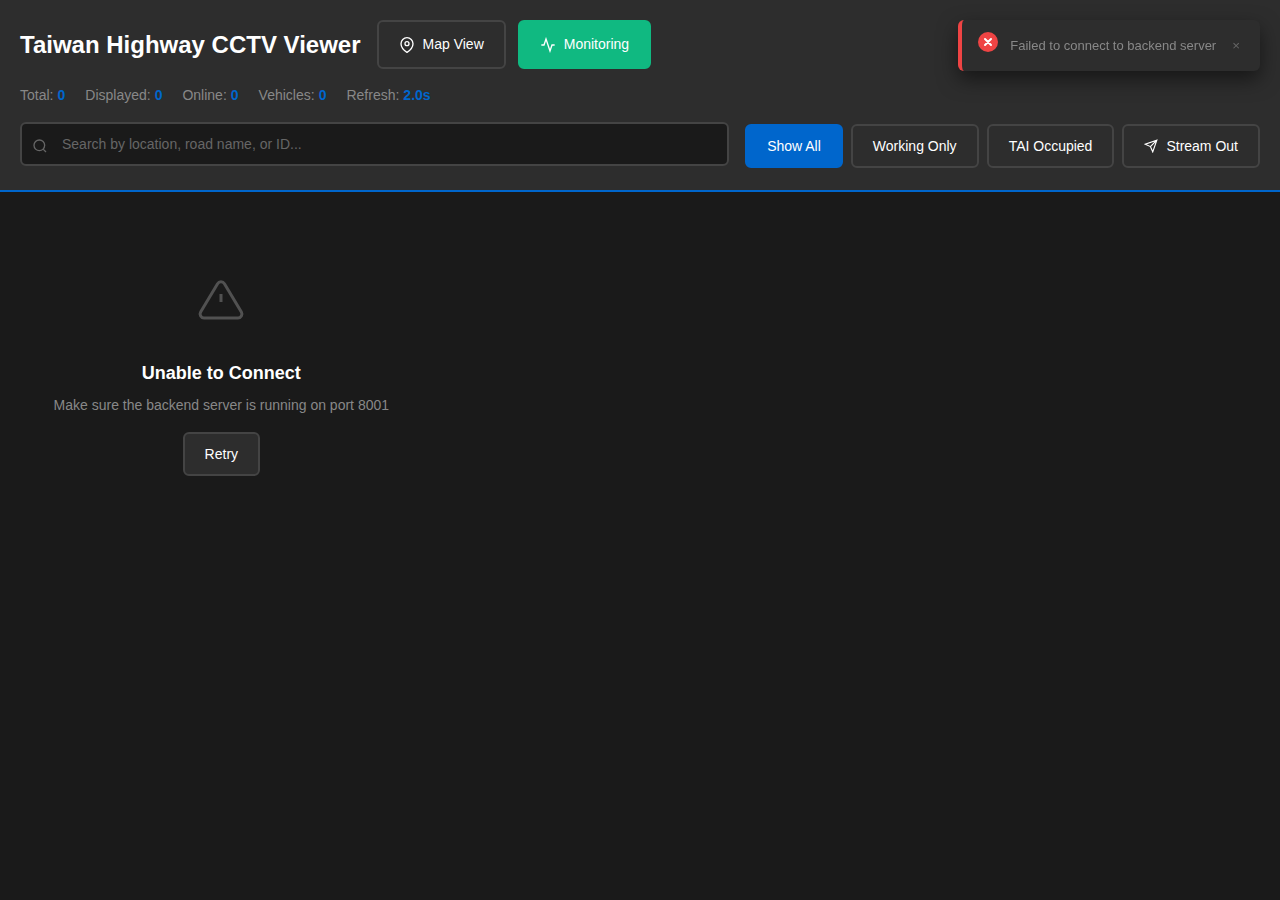
<file: client/index.html>
<!DOCTYPE html>
<html lang="en">
<head>
    <meta charset="UTF-8">
    <meta name="viewport" content="width=device-width, initial-scale=1.0">
    <title>Taiwan Highway CCTV Viewer - Real-time</title>
    <link rel="stylesheet" href="styles/common.css">
    <style>
        /* Page-specific styles */
        .stream-modal {
            max-width: 500px;
            width: 90%;
        }

        .stream-config {
            padding: var(--spacing-xl);
        }

        .config-row {
            margin-bottom: var(--spacing-xl);
        }

        .config-row label {
            display: block;
            color: var(--color-text-secondary);
            margin-bottom: var(--spacing-sm);
            font-size: 14px;
        }

        .toggle-label {
            display: flex;
            align-items: center;
            cursor: pointer;
        }

        .toggle-label input[type="checkbox"] {
            width: 20px;
            height: 20px;
            margin-right: var(--spacing-md);
            cursor: pointer;
            accent-color: var(--color-accent);
        }

        .toggle-label span {
            font-size: 16px;
            font-weight: 600;
        }

        .stream-info {
            margin-top: var(--spacing-xl);
            padding: var(--spacing-lg);
            background: var(--color-bg-primary);
            border-radius: var(--radius-md);
            font-size: 13px;
        }

        .stream-info p {
            margin-bottom: var(--spacing-md);
            color: var(--color-accent);
        }

        .stream-info ul {
            margin-left: var(--spacing-xl);
            color: var(--color-text-secondary);
        }

        .stream-info li {
            margin-bottom: var(--spacing-xs);
        }

        /* Search results count */
        .search-results {
            font-size: 12px;
            color: var(--color-text-tertiary);
            margin-top: var(--spacing-xs);
        }

        /* Connection time */
        .connection-time {
            font-size: 10px;
            opacity: 0.8;
            margin-left: var(--spacing-xs);
        }
    </style>
</head>
<body>
    <div class="header">
        <div class="header-top">
            <div class="header-title">
                <h1>Taiwan Highway CCTV Viewer</h1>
                <div class="header-actions">
                    <a href="map.html" class="btn" target="_blank">
                        <svg width="16" height="16" viewBox="0 0 24 24" fill="none" stroke="currentColor" stroke-width="2">
                            <path d="M21 10c0 7-9 13-9 13s-9-6-9-13a9 9 0 0 1 18 0z"/>
                            <circle cx="12" cy="10" r="3"/>
                        </svg>
                        Map View
                    </a>
                    <a href="monitoring.html" class="btn btn-success" target="_blank">
                        <svg width="16" height="16" viewBox="0 0 24 24" fill="none" stroke="currentColor" stroke-width="2">
                            <path d="M22 12h-4l-3 9L9 3l-3 9H2"/>
                        </svg>
                        Monitoring
                    </a>
                </div>
            </div>
            <div id="connectionStatus" class="connection-status disconnected" role="status" aria-live="polite">
                <span class="connection-dot"></span>
                <span class="connection-text">Connecting...</span>
            </div>
        </div>

        <div class="stats" role="region" aria-label="Feed statistics">
            <div class="stat">Total: <span class="stat-value" id="totalCount">0</span></div>
            <div class="stat">Displayed: <span class="stat-value" id="displayedCount">0</span></div>
            <div class="stat">Online: <span class="stat-value" id="workingCount">0</span></div>
            <div class="stat">Vehicles: <span class="stat-value" id="vehicleCount">0</span></div>
            <div class="stat">Refresh: <span class="stat-value" id="refreshRate">2.0s</span></div>
        </div>

        <div class="controls">
            <div class="search-box" id="searchContainer">
                <svg class="search-icon" width="16" height="16" viewBox="0 0 24 24" fill="none" stroke="currentColor" stroke-width="2">
                    <circle cx="11" cy="11" r="8"/>
                    <path d="m21 21-4.35-4.35"/>
                </svg>
                <input type="text"
                       id="searchInput"
                       placeholder="Search by location, road name, or ID..."
                       aria-label="Search feeds"
                       autocomplete="off">
                <button class="search-clear" id="searchClear" aria-label="Clear search">&times;</button>
                <div class="search-results" id="searchResults"></div>
            </div>
            <div class="filter-buttons" role="group" aria-label="Filter feeds">
                <button class="btn active" id="showAllBtn" data-filter="all" aria-pressed="true">Show All</button>
                <button class="btn" id="showWorkingBtn" data-filter="working" aria-pressed="false">Working Only</button>
                <button class="btn" id="showOccupiedBtn" data-filter="occupied" aria-pressed="false">TAI Occupied</button>
                <button class="btn" id="streamOutBtn" aria-haspopup="dialog">
                    <svg width="14" height="14" viewBox="0 0 24 24" fill="none" stroke="currentColor" stroke-width="2">
                        <path d="M22 2L11 13M22 2l-7 20-4-9-9-4 20-7z"/>
                    </svg>
                    Stream Out
                </button>
            </div>
        </div>
    </div>

    <div class="refresh-indicator" id="refreshIndicator" aria-hidden="true">
        <div class="loading-spinner"></div>
        <span>Updating feeds...</span>
    </div>

    <main class="grid-container" id="feedGrid" role="grid" aria-label="CCTV feed grid">
        <!-- Loading skeleton -->
        <div class="feed-card" aria-hidden="true">
            <div class="feed-thumbnail"><div class="skeleton skeleton-image"></div></div>
            <div class="feed-info">
                <div class="skeleton skeleton-text"></div>
                <div class="skeleton skeleton-text short"></div>
            </div>
        </div>
        <div class="feed-card" aria-hidden="true">
            <div class="feed-thumbnail"><div class="skeleton skeleton-image"></div></div>
            <div class="feed-info">
                <div class="skeleton skeleton-text"></div>
                <div class="skeleton skeleton-text short"></div>
            </div>
        </div>
        <div class="feed-card" aria-hidden="true">
            <div class="feed-thumbnail"><div class="skeleton skeleton-image"></div></div>
            <div class="feed-info">
                <div class="skeleton skeleton-text"></div>
                <div class="skeleton skeleton-text short"></div>
            </div>
        </div>
    </main>

    <!-- Feed Detail Modal -->
    <div class="modal" id="feedModal" role="dialog" aria-modal="true" aria-labelledby="modalTitle">
        <div class="modal-content">
            <div class="modal-header">
                <h2 id="modalTitle"></h2>
                <button class="modal-close" id="modalClose" aria-label="Close modal">&times;</button>
            </div>
            <div class="modal-video" id="modalVideo"></div>
            <div class="modal-details" id="modalDetails"></div>
        </div>
    </div>

    <!-- Stream Out Configuration Modal -->
    <div class="modal" id="streamOutModal" role="dialog" aria-modal="true" aria-labelledby="streamModalTitle">
        <div class="modal-content stream-modal">
            <div class="modal-header">
                <h2 id="streamModalTitle">Stream Out Configuration</h2>
                <button class="modal-close" id="streamModalClose" aria-label="Close modal">&times;</button>
            </div>
            <div class="stream-config">
                <div class="config-row">
                    <label class="toggle-label">
                        <input type="checkbox" id="streamEnabled">
                        <span>Enable Streaming</span>
                    </label>
                </div>

                <div class="config-row">
                    <label for="streamFormat">Output Format:</label>
                    <select id="streamFormat" class="config-input">
                        <option value="cot">CoT (Cursor on Target)</option>
                        <option value="lattice">Lattice (Anduril)</option>
                        <option value="chatsurfer">ChatSurfer</option>
                        <option value="json" disabled>JSON (Coming Soon)</option>
                    </select>
                </div>

                <div class="config-row cot-fields">
                    <label for="streamIP">Destination IP:</label>
                    <input type="text" id="streamIP" class="config-input" placeholder="192.168.1.100" value="127.0.0.1">
                </div>

                <div class="config-row cot-fields">
                    <label for="streamPort">Port:</label>
                    <input type="number" id="streamPort" class="config-input" placeholder="8087" value="8087" min="1" max="65535">
                </div>

                <div class="config-row lattice-fields hidden">
                    <label for="latticeUrl">Lattice API URL:</label>
                    <input type="text" id="latticeUrl" class="config-input" placeholder="https://your-sandbox.lattice.anduril.com">
                </div>

                <div class="config-row lattice-fields hidden">
                    <label for="latticeToken">Environment Token:</label>
                    <input type="password" id="latticeToken" class="config-input" placeholder="Environment 'Lattice Auth Token'">
                    <small class="text-muted" style="font-size: 12px; display: block; margin-top: 4px;">Get from your environment details in Sandboxes</small>
                </div>

                <div class="config-row lattice-fields hidden">
                    <label for="latticeSandboxToken">Sandbox Token:</label>
                    <input type="password" id="latticeSandboxToken" class="config-input" placeholder="Account-level Sandboxes Bearer Token">
                    <small class="text-muted" style="font-size: 12px; display: block; margin-top: 4px;">Create in Account & Security - Bearer tokens (only for Sandboxes)</small>
                </div>

                <div class="config-row lattice-fields hidden">
                    <label for="latticeIntegration">Integration Name:</label>
                    <input type="text" id="latticeIntegration" class="config-input" placeholder="taiwan-cctv" value="taiwan-cctv">
                </div>

                <div class="config-row chatsurfer-fields hidden">
                    <label for="chatsurferSession">Session Cookie:</label>
                    <input type="password" id="chatsurferSession" class="config-input" placeholder="SESSION cookie value from browser">
                    <small class="text-muted" style="font-size: 12px; display: block; margin-top: 4px;">DevTools (F12) → Application → Cookies → SESSION</small>
                </div>

                <div class="config-row chatsurfer-fields hidden">
                    <label for="chatsurferRoom">Room Name:</label>
                    <input type="text" id="chatsurferRoom" class="config-input" placeholder="e.g., bf25_boat">
                </div>

                <div class="config-row chatsurfer-fields hidden">
                    <label for="chatsurferNickname">Bot Nickname:</label>
                    <input type="text" id="chatsurferNickname" class="config-input" placeholder="CCTV_Bot" value="CCTV_Bot">
                </div>

                <div class="config-row chatsurfer-fields hidden">
                    <label for="chatsurferDomain">Domain ID:</label>
                    <input type="text" id="chatsurferDomain" class="config-input" placeholder="chatsurferxmppunclass" value="chatsurferxmppunclass">
                </div>

                <div class="config-row">
                    <button class="btn btn-primary btn-block" id="saveStreamConfig">Apply Configuration</button>
                </div>

                <div class="stream-info cot-info">
                    <p><strong>CoT Settings:</strong></p>
                    <ul>
                        <li>Protocol: UDP (fire and forget)</li>
                        <li>Marker Type: a-u-G (Unknown Ground)</li>
                        <li>Updates: Sent when vehicles detected</li>
                        <li>Callsign: TrafficCam-{ID}</li>
                    </ul>
                </div>

                <div class="stream-info lattice-info hidden">
                    <p><strong>Lattice Settings:</strong></p>
                    <ul>
                        <li>Protocol: HTTPS REST API</li>
                        <li>Entity Type: Unknown Ground</li>
                        <li>Updates: Real-time on vehicle detection</li>
                        <li>Expiry: 1 hour (auto-refresh)</li>
                    </ul>
                    <p><strong>Sandboxes Authentication:</strong></p>
                    <ul>
                        <li><strong>Environment Token:</strong> Get from environment details ("Lattice Auth Token")</li>
                        <li><strong>Sandbox Token:</strong> Create in Account & Security - Bearer tokens</li>
                        <li>Both tokens required for Sandbox environments</li>
                        <li>Production only needs Environment Token</li>
                    </ul>
                </div>

                <div class="stream-info chatsurfer-info hidden">
                    <p><strong>ChatSurfer Settings:</strong></p>
                    <ul>
                        <li>Protocol: HTTPS REST API</li>
                        <li>Classification: UNCLASSIFIED//FOUO</li>
                        <li>Updates: Real-time on vehicle detection</li>
                        <li>Includes: Base64-encoded detection image</li>
                    </ul>
                    <p><strong>Authentication:</strong></p>
                    <ul>
                        <li>Log in to ChatSurfer in your browser</li>
                        <li>Open DevTools (F12) → Application → Cookies</li>
                        <li>Copy the SESSION cookie value</li>
                    </ul>
                </div>
            </div>
        </div>
    </div>

    <script src="scripts/utils.js"></script>
    <script>
        // ========================================
        // Configuration
        // ========================================
        const hostname = window.location.hostname;
        const API_URL = `http://${hostname}:8001`;
        const WS_URL = `ws://${hostname}:8001`;
        const REFRESH_INTERVAL = 2000;
        const MODAL_REFRESH_INTERVAL = 500;
        const SEARCH_DEBOUNCE_MS = 300;

        // ========================================
        // State
        // ========================================
        let allFeeds = [];
        let feedStatus = {};
        let feedVehicleDetected = {};
        let displayedFeeds = [];
        let filterMode = Storage.get('filterMode', 'all');
        let refreshIntervalId = null;
        let modalRefreshIntervalId = null;
        let currentModalFeedId = null;
        let ws = null;
        let wsReconnectTimeout = null;

        // ========================================
        // DOM Elements
        // ========================================
        const elements = {
            feedGrid: document.getElementById('feedGrid'),
            searchInput: document.getElementById('searchInput'),
            searchContainer: document.getElementById('searchContainer'),
            searchClear: document.getElementById('searchClear'),
            searchResults: document.getElementById('searchResults'),
            totalCount: document.getElementById('totalCount'),
            displayedCount: document.getElementById('displayedCount'),
            workingCount: document.getElementById('workingCount'),
            vehicleCount: document.getElementById('vehicleCount'),
            refreshRate: document.getElementById('refreshRate'),
            refreshIndicator: document.getElementById('refreshIndicator'),
            feedModal: document.getElementById('feedModal'),
            modalTitle: document.getElementById('modalTitle'),
            modalVideo: document.getElementById('modalVideo'),
            modalDetails: document.getElementById('modalDetails'),
            modalClose: document.getElementById('modalClose'),
            streamOutModal: document.getElementById('streamOutModal'),
            streamModalClose: document.getElementById('streamModalClose'),
            streamEnabled: document.getElementById('streamEnabled'),
            streamFormat: document.getElementById('streamFormat'),
            saveStreamConfig: document.getElementById('saveStreamConfig'),
            streamOutBtn: document.getElementById('streamOutBtn')
        };

        // ========================================
        // Utilities
        // ========================================
        function translateDirection(dir) {
            const directions = {
                'N': 'North', 'S': 'South', 'E': 'East', 'W': 'West',
                'NE': 'Northeast', 'NW': 'Northwest', 'SE': 'Southeast', 'SW': 'Southwest',
                'C': 'Center'
            };
            return directions[dir] || dir;
        }

        function createEnglishDescription(feed) {
            const direction = translateDirection(feed.direction);
            return `${feed.roadName} at ${feed.locationMile} (${direction}bound)`;
        }

        // ========================================
        // Feed Loading
        // ========================================
        async function loadFeeds() {
            try {
                const response = await fetch(`${API_URL}/api/feeds`);
                if (!response.ok) throw new Error('Failed to fetch feeds');

                const data = await response.json();
                allFeeds = data.feeds;
                feedStatus = data.status;
                feedVehicleDetected = data.vehicleDetected || {};

                elements.totalCount.textContent = allFeeds.length;
                updateWorkingCount();
                applyFilters();

                startAutoRefresh();

            } catch (error) {
                console.error('Error loading feeds:', error);
                elements.feedGrid.innerHTML = `
                    <div class="no-results">
                        <div class="no-results-icon">
                            <svg width="48" height="48" viewBox="0 0 24 24" fill="none" stroke="currentColor" stroke-width="1.5">
                                <path d="M10.29 3.86L1.82 18a2 2 0 0 0 1.71 3h16.94a2 2 0 0 0 1.71-3L13.71 3.86a2 2 0 0 0-3.42 0z"/>
                                <line x1="12" y1="9" x2="12" y2="13"/>
                                <line x1="12" y1="17" x2="12.01" y2="17"/>
                            </svg>
                        </div>
                        <div class="no-results-title">Unable to Connect</div>
                        <div class="no-results-text">Make sure the backend server is running on port 8001</div>
                        <button class="btn mt-lg" onclick="loadFeeds()">Retry</button>
                    </div>
                `;
                Toast.error('Failed to connect to backend server');
            }
        }

        // ========================================
        // Feed Display
        // ========================================
        function displayFeeds(feeds) {
            displayedFeeds = feeds;
            elements.displayedCount.textContent = feeds.length;

            if (feeds.length === 0) {
                const searchQuery = elements.searchInput.value;
                elements.feedGrid.innerHTML = `
                    <div class="no-results">
                        <div class="no-results-icon">
                            <svg width="48" height="48" viewBox="0 0 24 24" fill="none" stroke="currentColor" stroke-width="1.5">
                                <circle cx="11" cy="11" r="8"/>
                                <path d="m21 21-4.35-4.35"/>
                            </svg>
                        </div>
                        <div class="no-results-title">No feeds found</div>
                        <div class="no-results-text">
                            ${searchQuery ? `No results for "${searchQuery}". Try a different search term.` : 'No feeds match the current filter.'}
                        </div>
                    </div>
                `;
                return;
            }

            elements.feedGrid.innerHTML = feeds.map((feed, index) => {
                const englishDesc = createEnglishDescription(feed);
                const isWorking = feedStatus[feed.id] || false;
                const hasVehicles = feedVehicleDetected[feed.id] || false;

                return `
                    <div class="feed-card"
                         data-feed-id="${feed.id}"
                         tabindex="${index === 0 ? '0' : '-1'}"
                         role="gridcell"
                         aria-label="${englishDesc}, ${isWorking ? 'Online' : 'Offline'}${hasVehicles ? ', Vehicles detected' : ''}">
                        <div class="feed-thumbnail" id="thumb-${feed.id}">
                            ${isWorking ?
                                `<img src="${API_URL}/api/feeds/${feed.id}/snapshot?t=${Date.now()}"
                                      alt="${englishDesc}"
                                      class="feed-stream"
                                      crossorigin="anonymous"
                                      data-feed-id="${feed.id}"
                                      loading="lazy">
                                 ${hasVehicles ? '<div class="vehicle-badge">TAI OCCUPIED</div>' : ''}` :
                                ImageLoader.createOfflinePlaceholder()
                            }
                        </div>
                        <div class="feed-info">
                            <div class="feed-title">${feed.roadName || 'Unknown'} ${feed.locationMile || ''}</div>
                            <div class="feed-location">${englishDesc}</div>
                            <div class="feed-id">${feed.id}</div>
                        </div>
                    </div>
                `;
            }).join('');

            // Add click handlers
            document.querySelectorAll('.feed-card').forEach(card => {
                card.addEventListener('click', () => openFeed(card.dataset.feedId));
                card.addEventListener('keydown', (e) => {
                    if (e.key === 'Enter' || e.key === ' ') {
                        e.preventDefault();
                        openFeed(card.dataset.feedId);
                    }
                });
            });

            // Initialize keyboard navigation
            KeyboardNav.init('#feedGrid', '.feed-card');
        }

        // ========================================
        // Auto Refresh
        // ========================================
        function startAutoRefresh() {
            if (refreshIntervalId) clearInterval(refreshIntervalId);

            refreshIntervalId = setInterval(async () => {
                elements.refreshIndicator.classList.add('active');

                try {
                    const response = await fetch(`${API_URL}/api/feeds`);
                    const data = await response.json();
                    feedStatus = data.status;
                    feedVehicleDetected = data.vehicleDetected || {};
                    updateWorkingCount();
                } catch (error) {
                    console.error('Error refreshing feed status:', error);
                }

                const timestamp = Date.now();
                document.querySelectorAll('.feed-card').forEach(card => {
                    const rect = card.getBoundingClientRect();
                    const isVisible = rect.top < window.innerHeight && rect.bottom > 0;
                    if (!isVisible) return;

                    const feedId = card.dataset.feedId;
                    const thumbnail = card.querySelector('.feed-thumbnail');
                    const isWorking = feedStatus[feedId];
                    const hasVehicles = feedVehicleDetected[feedId] || false;

                    if (isWorking) {
                        let img = thumbnail.querySelector('.feed-stream');
                        if (img) {
                            const baseSrc = img.src.split('?')[0];
                            img.src = `${baseSrc}?t=${timestamp}`;
                        } else {
                            const feed = allFeeds.find(f => f.id === feedId);
                            if (feed) {
                                const englishDesc = createEnglishDescription(feed);
                                thumbnail.innerHTML = `<img src="${API_URL}/api/feeds/${feedId}/snapshot?t=${timestamp}" alt="${englishDesc}" class="feed-stream" crossorigin="anonymous" data-feed-id="${feedId}" loading="lazy">`;
                            }
                        }

                        let badge = thumbnail.querySelector('.vehicle-badge');
                        if (hasVehicles && !badge) {
                            thumbnail.insertAdjacentHTML('beforeend', '<div class="vehicle-badge">TAI OCCUPIED</div>');
                        } else if (!hasVehicles && badge) {
                            badge.remove();
                        }
                    } else {
                        if (!thumbnail.querySelector('.offline-placeholder')) {
                            thumbnail.innerHTML = ImageLoader.createOfflinePlaceholder();
                        }
                    }
                });

                elements.refreshRate.textContent = `${(REFRESH_INTERVAL / 1000).toFixed(1)}s`;

                setTimeout(() => {
                    elements.refreshIndicator.classList.remove('active');
                }, 500);

            }, REFRESH_INTERVAL);
        }

        // ========================================
        // Stats Update
        // ========================================
        function updateWorkingCount() {
            const working = Object.values(feedStatus).filter(s => s).length;
            const vehicles = Object.values(feedVehicleDetected).filter(v => v).length;
            elements.workingCount.textContent = working;
            elements.vehicleCount.textContent = vehicles;
        }

        // ========================================
        // Search & Filter
        // ========================================
        const debouncedSearch = debounce((query) => {
            applyFilters();

            // Update search results count
            if (query) {
                elements.searchResults.textContent = `${displayedFeeds.length} result${displayedFeeds.length !== 1 ? 's' : ''}`;
            } else {
                elements.searchResults.textContent = '';
            }
        }, SEARCH_DEBOUNCE_MS);

        elements.searchInput.addEventListener('input', (e) => {
            const query = e.target.value;
            elements.searchContainer.classList.toggle('has-value', query.length > 0);
            debouncedSearch(query);
        });

        elements.searchClear.addEventListener('click', () => {
            elements.searchInput.value = '';
            elements.searchContainer.classList.remove('has-value');
            elements.searchResults.textContent = '';
            applyFilters();
            elements.searchInput.focus();
        });

        function setFilter(mode) {
            filterMode = mode;
            Storage.set('filterMode', mode);

            document.querySelectorAll('.filter-buttons .btn[data-filter]').forEach(btn => {
                const isActive = btn.dataset.filter === mode;
                btn.classList.toggle('active', isActive);
                btn.setAttribute('aria-pressed', isActive);
            });

            applyFilters();
        }

        function applyFilters() {
            const searchQuery = elements.searchInput.value.toLowerCase();
            let filtered = allFeeds;

            if (searchQuery) {
                filtered = filtered.filter(feed => {
                    const searchStr = `${feed.roadName} ${feed.locationMile} ${feed.id} ${feed.description}`.toLowerCase();
                    return searchStr.includes(searchQuery);
                });
            }

            if (filterMode === 'working') {
                filtered = filtered.filter(f => feedStatus[f.id]);
            } else if (filterMode === 'occupied') {
                filtered = filtered.filter(f => feedVehicleDetected[f.id]);
            }

            displayFeeds(filtered);
        }

        // Set up filter button handlers
        document.querySelectorAll('.filter-buttons .btn[data-filter]').forEach(btn => {
            btn.addEventListener('click', () => setFilter(btn.dataset.filter));
        });

        // Restore saved filter
        setFilter(filterMode);

        // ========================================
        // Feed Modal
        // ========================================
        function openFeed(feedId) {
            const feed = allFeeds.find(f => f.id === feedId);
            if (!feed) return;

            currentModalFeedId = feedId;
            const englishDesc = createEnglishDescription(feed);
            const directionFull = translateDirection(feed.direction);

            elements.modalTitle.textContent = englishDesc;
            elements.feedModal.classList.add('active');
            document.body.style.overflow = 'hidden';

            // Trap focus in modal
            A11y.trapFocus(elements.feedModal);

            updateModalImage();
            if (modalRefreshIntervalId) clearInterval(modalRefreshIntervalId);
            modalRefreshIntervalId = setInterval(updateModalImage, MODAL_REFRESH_INTERVAL);

            elements.modalDetails.innerHTML = `
                <div class="detail-item">
                    <div class="detail-label">Location</div>
                    <div class="detail-value">${englishDesc}</div>
                </div>
                <div class="detail-item">
                    <div class="detail-label">Road</div>
                    <div class="detail-value">${feed.roadName}</div>
                </div>
                <div class="detail-item">
                    <div class="detail-label">Mile Marker</div>
                    <div class="detail-value">${feed.locationMile}</div>
                </div>
                <div class="detail-item">
                    <div class="detail-label">Direction</div>
                    <div class="detail-value">${directionFull || 'N/A'}</div>
                </div>
                <div class="detail-item">
                    <div class="detail-label">Coordinates</div>
                    <div class="detail-value">${feed.lat}, ${feed.lon}</div>
                </div>
                <div class="detail-item">
                    <div class="detail-label">Feed ID</div>
                    <div class="detail-value">${feed.id}</div>
                </div>
                <div class="detail-item" style="grid-column: 1 / -1; margin-top: var(--spacing-md);">
                    <a href="feed.html?id=${feed.id}" target="_blank" class="btn btn-primary btn-block">
                        <svg width="16" height="16" viewBox="0 0 24 24" fill="none" stroke="currentColor" stroke-width="2">
                            <polygon points="5 3 19 12 5 21 5 3"/>
                        </svg>
                        Watch Live (Faster Updates)
                    </a>
                </div>
            `;
        }

        function updateModalImage() {
            if (!currentModalFeedId) return;

            if (feedStatus[currentModalFeedId]) {
                const existingImg = elements.modalVideo.querySelector('img');
                if (existingImg) {
                    const baseSrc = existingImg.src.split('?')[0];
                    existingImg.src = `${baseSrc}?t=${Date.now()}`;
                } else {
                    elements.modalVideo.innerHTML = `<img src="${API_URL}/api/feeds/${currentModalFeedId}/snapshot?t=${Date.now()}" crossorigin="anonymous" alt="Feed preview">`;
                }
            } else {
                elements.modalVideo.innerHTML = ImageLoader.createOfflinePlaceholder();
            }
        }

        function closeModal() {
            elements.feedModal.classList.remove('active');
            document.body.style.overflow = '';
            currentModalFeedId = null;
            if (modalRefreshIntervalId) {
                clearInterval(modalRefreshIntervalId);
                modalRefreshIntervalId = null;
            }
        }

        elements.modalClose.addEventListener('click', closeModal);
        elements.feedModal.addEventListener('click', (e) => {
            if (e.target === elements.feedModal) closeModal();
        });

        // ========================================
        // Stream Out Modal
        // ========================================
        function openStreamOutModal() {
            elements.streamOutModal.classList.add('active');
            document.body.style.overflow = 'hidden';
            loadStreamConfig();
            A11y.trapFocus(elements.streamOutModal);
        }

        function closeStreamOutModal() {
            elements.streamOutModal.classList.remove('active');
            document.body.style.overflow = '';
        }

        async function loadStreamConfig() {
            try {
                const response = await fetch(`${API_URL}/api/stream/config`);
                const config = await response.json();

                elements.streamEnabled.checked = config.enabled;
                document.getElementById('streamFormat').value = config.format || 'cot';
                document.getElementById('streamIP').value = config.ip || '127.0.0.1';
                document.getElementById('streamPort').value = config.port || 8087;
                document.getElementById('latticeUrl').value = config.latticeUrl || '';
                document.getElementById('latticeToken').value = config.latticeToken || '';
                document.getElementById('latticeIntegration').value = config.latticeIntegration || 'taiwan-cctv';
                // ChatSurfer fields
                document.getElementById('chatsurferSession').value = config.chatsurferSession || '';
                document.getElementById('chatsurferRoom').value = config.chatsurferRoom || '';
                document.getElementById('chatsurferNickname').value = config.chatsurferNickname || 'CCTV_Bot';
                document.getElementById('chatsurferDomain').value = config.chatsurferDomain || 'chatsurferxmppunclass';

                updateStreamButtonState(config.enabled);
                updateFormatFields();
            } catch (error) {
                console.error('Error loading stream config:', error);
                Toast.error('Failed to load stream configuration');
            }
        }

        function updateFormatFields() {
            const format = document.getElementById('streamFormat').value;
            const cotFields = document.querySelectorAll('.cot-fields');
            const latticeFields = document.querySelectorAll('.lattice-fields');
            const chatsurferFields = document.querySelectorAll('.chatsurfer-fields');
            const cotInfo = document.querySelector('.cot-info');
            const latticeInfo = document.querySelector('.lattice-info');
            const chatsurferInfo = document.querySelector('.chatsurfer-info');

            // Hide all fields first
            cotFields.forEach(el => el.classList.add('hidden'));
            latticeFields.forEach(el => el.classList.add('hidden'));
            chatsurferFields.forEach(el => el.classList.add('hidden'));
            cotInfo.classList.add('hidden');
            latticeInfo.classList.add('hidden');
            chatsurferInfo.classList.add('hidden');

            // Show selected format fields
            if (format === 'cot') {
                cotFields.forEach(el => el.classList.remove('hidden'));
                cotInfo.classList.remove('hidden');
            } else if (format === 'lattice') {
                latticeFields.forEach(el => el.classList.remove('hidden'));
                latticeInfo.classList.remove('hidden');
            } else if (format === 'chatsurfer') {
                chatsurferFields.forEach(el => el.classList.remove('hidden'));
                chatsurferInfo.classList.remove('hidden');
            }
        }

        async function saveStreamConfig() {
            const config = {
                enabled: elements.streamEnabled.checked,
                format: document.getElementById('streamFormat').value,
                ip: document.getElementById('streamIP').value,
                port: parseInt(document.getElementById('streamPort').value),
                latticeUrl: document.getElementById('latticeUrl').value,
                latticeToken: document.getElementById('latticeToken').value,
                latticeSandboxToken: document.getElementById('latticeSandboxToken').value,
                latticeIntegration: document.getElementById('latticeIntegration').value,
                // ChatSurfer fields
                chatsurferSession: document.getElementById('chatsurferSession').value,
                chatsurferRoom: document.getElementById('chatsurferRoom').value,
                chatsurferNickname: document.getElementById('chatsurferNickname').value,
                chatsurferDomain: document.getElementById('chatsurferDomain').value
            };

            try {
                const response = await fetch(`${API_URL}/api/stream/config`, {
                    method: 'POST',
                    headers: { 'Content-Type': 'application/json' },
                    body: JSON.stringify(config)
                });

                if (response.ok) {
                    Toast.success('Stream configuration saved successfully!');
                    updateStreamButtonState(config.enabled);
                    closeStreamOutModal();
                } else {
                    Toast.error('Failed to save stream configuration');
                }
            } catch (error) {
                console.error('Error saving stream config:', error);
                Toast.error('Error saving stream configuration');
            }
        }

        function updateStreamButtonState(enabled) {
            if (enabled) {
                elements.streamOutBtn.classList.add('active');
                elements.streamOutBtn.innerHTML = `
                    <svg width="14" height="14" viewBox="0 0 24 24" fill="none" stroke="currentColor" stroke-width="2">
                        <path d="M22 2L11 13M22 2l-7 20-4-9-9-4 20-7z"/>
                    </svg>
                    Stream Out (ON)
                `;
            } else {
                elements.streamOutBtn.classList.remove('active');
                elements.streamOutBtn.innerHTML = `
                    <svg width="14" height="14" viewBox="0 0 24 24" fill="none" stroke="currentColor" stroke-width="2">
                        <path d="M22 2L11 13M22 2l-7 20-4-9-9-4 20-7z"/>
                    </svg>
                    Stream Out
                `;
            }
        }

        elements.streamOutBtn.addEventListener('click', openStreamOutModal);
        elements.streamModalClose.addEventListener('click', closeStreamOutModal);
        elements.streamOutModal.addEventListener('click', (e) => {
            if (e.target === elements.streamOutModal) closeStreamOutModal();
        });
        document.getElementById('streamFormat').addEventListener('change', updateFormatFields);
        elements.saveStreamConfig.addEventListener('click', saveStreamConfig);
        elements.streamEnabled.addEventListener('change', () => {
            updateStreamButtonState(elements.streamEnabled.checked);
        });

        // ========================================
        // Keyboard Shortcuts
        // ========================================
        document.addEventListener('keydown', (e) => {
            if (e.key === 'Escape') {
                if (elements.feedModal.classList.contains('active')) {
                    closeModal();
                } else if (elements.streamOutModal.classList.contains('active')) {
                    closeStreamOutModal();
                }
            }

            // Focus search on Ctrl/Cmd + K
            if ((e.ctrlKey || e.metaKey) && e.key === 'k') {
                e.preventDefault();
                elements.searchInput.focus();
                elements.searchInput.select();
            }
        });

        // ========================================
        // WebSocket Connection
        // ========================================
        function connectWebSocket() {
            ConnectionStatus.init('connectionStatus');
            ConnectionStatus.setStatus('connecting');

            ws = new WebSocket(`${WS_URL}/ws`);

            ws.onopen = () => {
                console.log('WebSocket connected');
                ConnectionStatus.setStatus('connected');
                if (wsReconnectTimeout) {
                    clearTimeout(wsReconnectTimeout);
                    wsReconnectTimeout = null;
                }
            };

            ws.onmessage = (event) => {
                try {
                    const data = JSON.parse(event.data);
                    handleWebSocketMessage(data);
                    ConnectionStatus.updateLastSeen();
                } catch (error) {
                    console.error('Error parsing WebSocket message:', error);
                }
            };

            ws.onerror = (error) => {
                console.error('WebSocket error:', error);
                ConnectionStatus.setStatus('disconnected');
            };

            ws.onclose = () => {
                console.log('WebSocket disconnected. Reconnecting in 5 seconds...');
                ws = null;
                ConnectionStatus.setStatus('disconnected');
                wsReconnectTimeout = setTimeout(connectWebSocket, 5000);
            };
        }

        function handleWebSocketMessage(data) {
            switch (data.type) {
                case 'detection':
                    feedVehicleDetected[data.feed_id] = true;
                    updateWorkingCount();

                    const card = document.querySelector(`.feed-card[data-feed-id="${data.feed_id}"]`);
                    if (card) {
                        const thumbnail = card.querySelector('.feed-thumbnail');
                        if (thumbnail && !thumbnail.querySelector('.vehicle-badge')) {
                            thumbnail.insertAdjacentHTML('beforeend', '<div class="vehicle-badge">TAI OCCUPIED</div>');
                        }
                    }

                    const detectionInfo = data.data || {};
                    console.log(`Vehicle detected: ${data.feed_id} - ${detectionInfo.vehicle_count || 'unknown'} vehicles`);
                    break;

                case 'feed_status':
                    feedStatus[data.feed_id] = data.is_working;
                    feedVehicleDetected[data.feed_id] = data.has_vehicles;
                    updateWorkingCount();

                    const statusCard = document.querySelector(`.feed-card[data-feed-id="${data.feed_id}"]`);
                    if (statusCard) {
                        const thumbnail = statusCard.querySelector('.feed-thumbnail');
                        const badge = thumbnail?.querySelector('.vehicle-badge');

                        if (data.has_vehicles && !badge && thumbnail) {
                            thumbnail.insertAdjacentHTML('beforeend', '<div class="vehicle-badge">TAI OCCUPIED</div>');
                        } else if (!data.has_vehicles && badge) {
                            badge.remove();
                        }
                    }
                    break;

                case 'heartbeat':
                    console.debug('WebSocket heartbeat received');
                    break;

                case 'stats':
                    console.debug('Stats update received:', data.data);
                    break;

                default:
                    console.log('Unknown WebSocket message type:', data.type);
            }
        }

        // ========================================
        // Public API
        // ========================================
        window.cctvViewer = {
            getAllFeeds: () => allFeeds,
            getWorkingFeeds: () => allFeeds.filter(f => feedStatus[f.id]),
            getDisplayedFeeds: () => displayedFeeds,
            getFeedImage: (feedId) => document.querySelector(`img.feed-stream[data-feed-id="${feedId}"]`),
            getAllFeedImages: () => Array.from(document.querySelectorAll('img.feed-stream')),
            getFeedStatus: () => feedStatus,
            getWebSocket: () => ws,
            toast: Toast
        };

        // ========================================
        // Initialize
        // ========================================
        loadFeeds();
        connectWebSocket();
    </script>
</body>
</html>
</file>
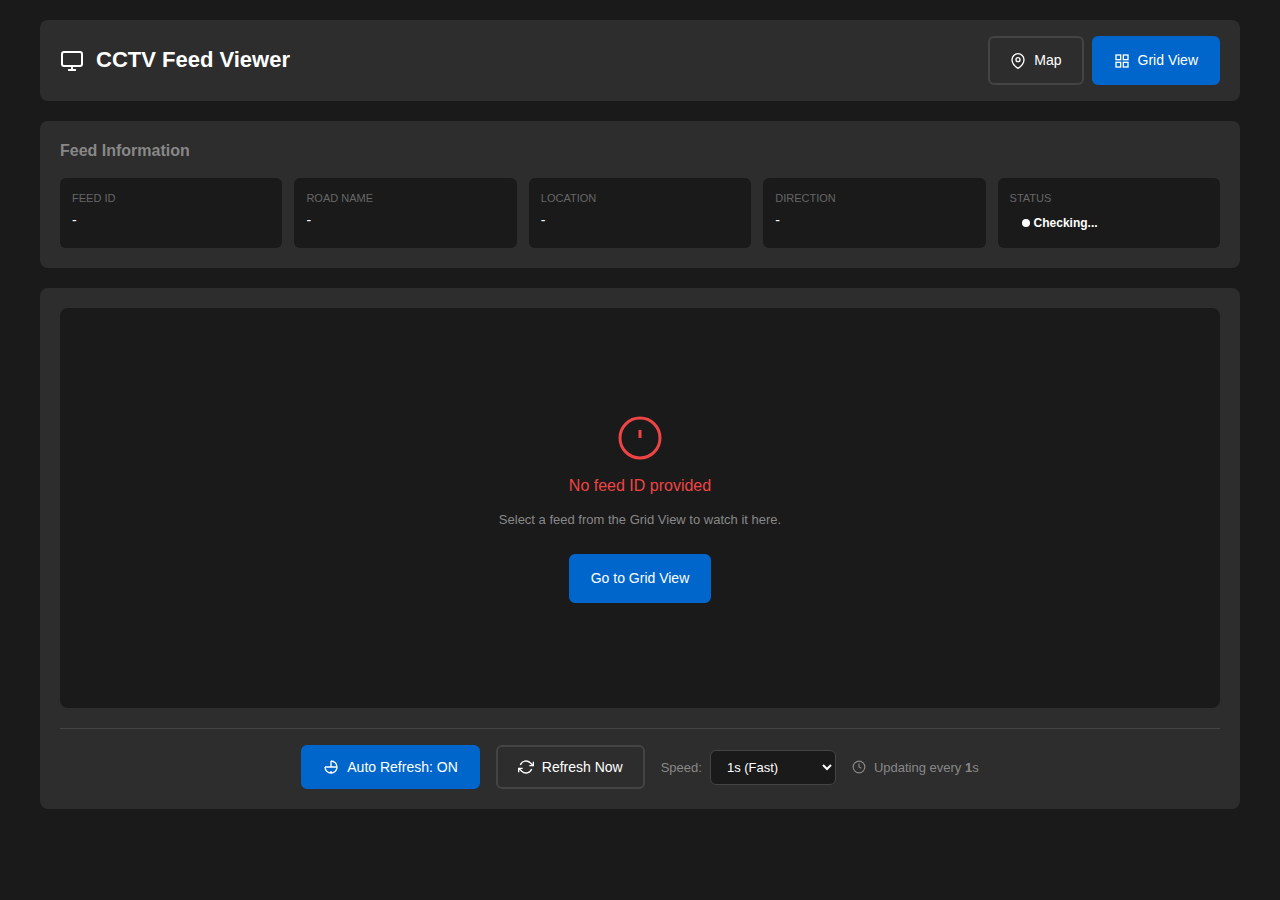
<file: client/feed.html>
<!DOCTYPE html>
<html lang="en">
<head>
    <meta charset="UTF-8">
    <meta name="viewport" content="width=device-width, initial-scale=1.0">
    <title>CCTV Feed Viewer</title>
    <link rel="stylesheet" href="styles/common.css">
    <style>
        body {
            padding: var(--spacing-xl);
        }

        .container {
            max-width: 1200px;
            margin: 0 auto;
        }

        /* Page Header */
        .page-header {
            background: var(--color-bg-secondary);
            padding: var(--spacing-lg) var(--spacing-xl);
            border-radius: var(--radius-lg);
            margin-bottom: var(--spacing-xl);
            display: flex;
            justify-content: space-between;
            align-items: center;
            flex-wrap: wrap;
            gap: var(--spacing-md);
        }

        .page-header h1 {
            font-size: 22px;
            display: flex;
            align-items: center;
            gap: var(--spacing-md);
        }

        .header-actions {
            display: flex;
            gap: var(--spacing-sm);
        }

        /* Feed Info Card */
        .feed-info-card {
            background: var(--color-bg-secondary);
            padding: var(--spacing-xl);
            border-radius: var(--radius-lg);
            margin-bottom: var(--spacing-xl);
        }

        .feed-info-card h2 {
            font-size: 16px;
            margin-bottom: var(--spacing-lg);
            color: var(--color-text-secondary);
        }

        .info-grid {
            display: grid;
            grid-template-columns: repeat(auto-fit, minmax(180px, 1fr));
            gap: var(--spacing-md);
        }

        .info-item {
            background: var(--color-bg-primary);
            padding: var(--spacing-md);
            border-radius: var(--radius-md);
        }

        .info-label {
            font-size: 11px;
            color: var(--color-text-tertiary);
            text-transform: uppercase;
            margin-bottom: var(--spacing-xs);
        }

        .info-value {
            font-size: 14px;
            color: var(--color-text-primary);
            font-weight: 500;
        }

        /* Status Badge */
        .feed-status-badge {
            display: inline-flex;
            align-items: center;
            gap: var(--spacing-xs);
            padding: var(--spacing-xs) var(--spacing-md);
            border-radius: var(--radius-full);
            font-size: 12px;
            font-weight: 600;
        }

        .feed-status-badge.online {
            background: var(--color-success-bg);
            color: var(--color-success);
        }

        .feed-status-badge.vehicles {
            background: var(--color-vehicle-bg);
            color: var(--color-vehicle);
        }

        .feed-status-badge.offline {
            background: var(--color-error-bg);
            color: var(--color-error);
        }

        .feed-status-badge .status-dot {
            width: 8px;
            height: 8px;
            border-radius: 50%;
            background: currentColor;
        }

        /* Feed Viewer */
        .feed-viewer {
            background: var(--color-bg-secondary);
            padding: var(--spacing-xl);
            border-radius: var(--radius-lg);
            margin-bottom: var(--spacing-xl);
        }

        .feed-image-container {
            background: var(--color-bg-primary);
            border-radius: var(--radius-lg);
            overflow: hidden;
            min-height: 400px;
            display: flex;
            align-items: center;
            justify-content: center;
            position: relative;
        }

        .feed-image {
            width: 100%;
            max-width: 1200px;
            height: auto;
            display: block;
            margin: 0 auto;
        }

        .feed-image.hidden {
            display: none;
        }

        .feed-loading,
        .feed-error {
            display: flex;
            flex-direction: column;
            align-items: center;
            justify-content: center;
            gap: var(--spacing-md);
            padding: var(--spacing-2xl);
            text-align: center;
        }

        .feed-loading {
            color: var(--color-text-secondary);
        }

        .feed-error {
            color: var(--color-error);
        }

        .feed-error.hidden,
        .feed-loading.hidden {
            display: none;
        }

        /* Controls */
        .feed-controls {
            display: flex;
            justify-content: center;
            align-items: center;
            gap: var(--spacing-lg);
            margin-top: var(--spacing-xl);
            padding-top: var(--spacing-lg);
            border-top: 1px solid var(--color-border);
            flex-wrap: wrap;
        }

        .refresh-info {
            font-size: 13px;
            color: var(--color-text-secondary);
            display: flex;
            align-items: center;
            gap: var(--spacing-sm);
        }

        /* Detection Info */
        .detection-card {
            background: var(--color-bg-secondary);
            padding: var(--spacing-xl);
            border-radius: var(--radius-lg);
            border-left: 4px solid var(--color-vehicle);
        }

        .detection-card h2 {
            font-size: 16px;
            margin-bottom: var(--spacing-lg);
            display: flex;
            align-items: center;
            gap: var(--spacing-sm);
            color: var(--color-vehicle);
        }

        .detection-stats {
            display: grid;
            grid-template-columns: repeat(auto-fit, minmax(150px, 1fr));
            gap: var(--spacing-md);
            margin-bottom: var(--spacing-lg);
        }

        .detection-stat {
            background: var(--color-bg-primary);
            padding: var(--spacing-md);
            border-radius: var(--radius-md);
            text-align: center;
        }

        .detection-stat-value {
            font-size: 28px;
            font-weight: 700;
            color: var(--color-accent);
        }

        .detection-stat-label {
            font-size: 11px;
            color: var(--color-text-tertiary);
            text-transform: uppercase;
            margin-top: var(--spacing-xs);
        }

        /* Vehicle Types */
        .vehicle-types {
            display: flex;
            flex-wrap: wrap;
            gap: var(--spacing-sm);
            margin-top: var(--spacing-md);
        }

        .vehicle-type-badge {
            display: inline-flex;
            align-items: center;
            gap: var(--spacing-xs);
            padding: var(--spacing-xs) var(--spacing-sm);
            background: var(--color-bg-primary);
            border-radius: var(--radius-full);
            font-size: 12px;
            color: var(--color-text-primary);
        }

        .vehicle-type-badge svg {
            color: var(--color-accent);
        }

        /* Fullscreen button */
        .fullscreen-btn {
            position: absolute;
            top: var(--spacing-md);
            right: var(--spacing-md);
            background: rgba(0, 0, 0, 0.6);
            border: none;
            border-radius: var(--radius-md);
            padding: var(--spacing-sm);
            cursor: pointer;
            color: white;
            opacity: 0;
            transition: opacity var(--transition-normal);
        }

        .feed-image-container:hover .fullscreen-btn {
            opacity: 1;
        }

        .fullscreen-btn:hover {
            background: rgba(0, 0, 0, 0.8);
        }

        /* Refresh Speed Control */
        .refresh-speed-control {
            display: flex;
            align-items: center;
            gap: var(--spacing-sm);
        }

        .refresh-speed-control label {
            font-size: 13px;
            color: var(--color-text-secondary);
        }

        .refresh-speed-control select {
            padding: var(--spacing-sm) var(--spacing-md);
            background: var(--color-bg-primary);
            border: 1px solid var(--color-border);
            border-radius: var(--radius-md);
            color: var(--color-text-primary);
            font-size: 13px;
            cursor: pointer;
        }

        .refresh-speed-control select:hover {
            border-color: var(--color-border-hover);
        }

        .refresh-speed-control select:focus {
            outline: none;
            border-color: var(--color-accent);
        }

        /* Responsive */
        @media (max-width: 768px) {
            body {
                padding: var(--spacing-md);
            }

            .page-header {
                flex-direction: column;
                align-items: flex-start;
            }

            .page-header h1 {
                font-size: 18px;
            }

            .header-actions {
                width: 100%;
            }

            .header-actions .btn {
                flex: 1;
            }

            .feed-controls {
                flex-direction: column;
            }
        }
    </style>
</head>
<body>
    <div class="container">
        <header class="page-header">
            <h1 id="feedTitle">
                <svg width="24" height="24" viewBox="0 0 24 24" fill="none" stroke="currentColor" stroke-width="2">
                    <rect x="2" y="3" width="20" height="14" rx="2"/>
                    <path d="M8 21h8M12 17v4"/>
                </svg>
                CCTV Feed Viewer
            </h1>
            <div class="header-actions">
                <a href="map.html" class="btn">
                    <svg width="16" height="16" viewBox="0 0 24 24" fill="none" stroke="currentColor" stroke-width="2">
                        <path d="M21 10c0 7-9 13-9 13s-9-6-9-13a9 9 0 0 1 18 0z"/>
                        <circle cx="12" cy="10" r="3"/>
                    </svg>
                    Map
                </a>
                <a href="index.html" class="btn btn-primary">
                    <svg width="16" height="16" viewBox="0 0 24 24" fill="none" stroke="currentColor" stroke-width="2">
                        <rect x="3" y="3" width="7" height="7"/>
                        <rect x="14" y="3" width="7" height="7"/>
                        <rect x="14" y="14" width="7" height="7"/>
                        <rect x="3" y="14" width="7" height="7"/>
                    </svg>
                    Grid View
                </a>
            </div>
        </header>

        <section class="feed-info-card">
            <h2>Feed Information</h2>
            <div class="info-grid">
                <div class="info-item">
                    <div class="info-label">Feed ID</div>
                    <div class="info-value" id="feedId">-</div>
                </div>
                <div class="info-item">
                    <div class="info-label">Road Name</div>
                    <div class="info-value" id="roadName">-</div>
                </div>
                <div class="info-item">
                    <div class="info-label">Location</div>
                    <div class="info-value" id="location">-</div>
                </div>
                <div class="info-item">
                    <div class="info-label">Direction</div>
                    <div class="info-value" id="direction">-</div>
                </div>
                <div class="info-item">
                    <div class="info-label">Status</div>
                    <div class="info-value">
                        <span class="feed-status-badge" id="statusBadge">
                            <span class="status-dot"></span>
                            <span>Checking...</span>
                        </span>
                    </div>
                </div>
            </div>
        </section>

        <section class="feed-viewer">
            <div class="feed-image-container" id="imageContainer">
                <img id="feedImage" class="feed-image hidden" alt="CCTV Feed">

                <div class="feed-loading" id="loading">
                    <div class="loading-spinner"></div>
                    <span>Loading feed...</span>
                </div>

                <div class="feed-error hidden" id="error">
                    <svg width="48" height="48" viewBox="0 0 24 24" fill="none" stroke="currentColor" stroke-width="1.5">
                        <circle cx="12" cy="12" r="10"/>
                        <path d="M12 8v4M12 16v.01"/>
                    </svg>
                    <span>Failed to load feed</span>
                    <button class="btn" onclick="manualRefresh()">Retry</button>
                </div>

                <button class="fullscreen-btn" onclick="toggleFullscreen()" title="Toggle fullscreen (F)">
                    <svg width="20" height="20" viewBox="0 0 24 24" fill="none" stroke="currentColor" stroke-width="2">
                        <path d="M8 3H5a2 2 0 0 0-2 2v3m18 0V5a2 2 0 0 0-2-2h-3m0 18h3a2 2 0 0 0 2-2v-3M3 16v3a2 2 0 0 0 2 2h3"/>
                    </svg>
                </button>
            </div>

            <div class="feed-controls">
                <button class="btn active" id="autoRefreshBtn">
                    <svg width="16" height="16" viewBox="0 0 24 24" fill="none" stroke="currentColor" stroke-width="2">
                        <path d="M21 12a9 9 0 0 1-9 9m9-9a9 9 0 0 0-9-9m9 9H3m9 9a9 9 0 0 1-9-9m9 9v-3m0-6V3"/>
                    </svg>
                    Auto Refresh: ON
                </button>
                <button class="btn" onclick="manualRefresh()">
                    <svg width="16" height="16" viewBox="0 0 24 24" fill="none" stroke="currentColor" stroke-width="2">
                        <path d="M23 4v6h-6M1 20v-6h6"/>
                        <path d="M3.51 9a9 9 0 0 1 14.85-3.36L23 10M1 14l4.64 4.36A9 9 0 0 0 20.49 15"/>
                    </svg>
                    Refresh Now
                </button>
                <div class="refresh-speed-control">
                    <label for="refreshSpeed">Speed:</label>
                    <select id="refreshSpeed" onchange="setRefreshSpeed(this.value)">
                        <option value="500">0.5s (Fastest)</option>
                        <option value="1000" selected>1s (Fast)</option>
                        <option value="2000">2s (Normal)</option>
                        <option value="5000">5s (Slow)</option>
                    </select>
                </div>
                <div class="refresh-info">
                    <svg width="14" height="14" viewBox="0 0 24 24" fill="none" stroke="currentColor" stroke-width="2">
                        <circle cx="12" cy="12" r="10"/>
                        <polyline points="12 6 12 12 16 14"/>
                    </svg>
                    <span>Updating every <strong id="refreshInterval">1</strong>s</span>
                </div>
            </div>
        </section>

        <section class="detection-card hidden" id="detectionInfo">
            <h2>
                <svg width="20" height="20" viewBox="0 0 24 24" fill="none" stroke="currentColor" stroke-width="2">
                    <path d="M19 17h2c.6 0 1-.4 1-1v-3c0-.9-.7-1.7-1.5-1.9C18.7 10.6 16 10 16 10s-1.3-1.4-2.2-2.3c-.5-.4-1.1-.7-1.8-.7H5c-.6 0-1.1.4-1.4.9l-1.4 2.9A3.7 3.7 0 0 0 2 12v4c0 .6.4 1 1 1h2"/>
                    <circle cx="7" cy="17" r="2"/>
                    <path d="M9 17h6"/>
                    <circle cx="17" cy="17" r="2"/>
                </svg>
                Vehicle Detection
            </h2>
            <div class="detection-stats">
                <div class="detection-stat">
                    <div class="detection-stat-value" id="vehicleCount">0</div>
                    <div class="detection-stat-label">Vehicles</div>
                </div>
                <div class="detection-stat">
                    <div class="detection-stat-value" id="confidence">-</div>
                    <div class="detection-stat-label">Avg Confidence</div>
                </div>
                <div class="detection-stat">
                    <div class="detection-stat-value" id="trackedCount">0</div>
                    <div class="detection-stat-label">Tracked</div>
                </div>
            </div>
            <div class="vehicle-types" id="vehicleTypes"></div>
        </section>
    </div>

    <script src="scripts/utils.js"></script>
    <script>
        // Configuration
        const hostname = window.location.hostname;
        const API_BASE = `http://${hostname}:8001`;
        let REFRESH_INTERVAL = 1000; // Default to 1 second for faster updates

        // State
        let feedId = null;
        let autoRefresh = true;
        let refreshTimer = null;
        let feedData = null;

        // DOM Elements
        const elements = {
            feedTitle: document.getElementById('feedTitle'),
            feedId: document.getElementById('feedId'),
            roadName: document.getElementById('roadName'),
            location: document.getElementById('location'),
            direction: document.getElementById('direction'),
            statusBadge: document.getElementById('statusBadge'),
            feedImage: document.getElementById('feedImage'),
            loading: document.getElementById('loading'),
            error: document.getElementById('error'),
            autoRefreshBtn: document.getElementById('autoRefreshBtn'),
            detectionInfo: document.getElementById('detectionInfo'),
            vehicleCount: document.getElementById('vehicleCount'),
            confidence: document.getElementById('confidence'),
            trackedCount: document.getElementById('trackedCount'),
            vehicleTypes: document.getElementById('vehicleTypes'),
            imageContainer: document.getElementById('imageContainer')
        };

        // Get feed ID from URL
        function getFeedIdFromUrl() {
            const params = new URLSearchParams(window.location.search);
            return params.get('id');
        }

        // Load feed metadata
        async function loadFeedInfo() {
            try {
                const response = await fetch(`${API_BASE}/api/feeds`);
                const data = await response.json();

                feedData = data.feeds.find(f => f.id === feedId);

                if (feedData) {
                    document.title = `CCTV: ${feedData.roadName || feedId}`;
                    elements.feedTitle.innerHTML = `
                        <svg width="24" height="24" viewBox="0 0 24 24" fill="none" stroke="currentColor" stroke-width="2">
                            <rect x="2" y="3" width="20" height="14" rx="2"/>
                            <path d="M8 21h8M12 17v4"/>
                        </svg>
                        ${feedData.roadName || 'Unknown'} - ${feedData.locationMile || feedId}
                    `;
                    elements.feedId.textContent = feedData.id;
                    elements.roadName.textContent = feedData.roadName || 'N/A';
                    elements.location.textContent = feedData.locationMile || 'N/A';
                    elements.direction.textContent = feedData.direction || 'N/A';

                    updateStatus(data.status[feedId], data.vehicleDetected[feedId]);
                }
            } catch (error) {
                console.error('Error loading feed info:', error);
                Toast.error('Failed to load feed information');
            }
        }

        // Update status badge
        function updateStatus(isWorking, hasVehicles) {
            let statusClass, statusText;

            if (!isWorking) {
                statusClass = 'offline';
                statusText = 'Offline';
            } else if (hasVehicles) {
                statusClass = 'vehicles';
                statusText = 'Vehicles Detected';
                elements.detectionInfo.classList.remove('hidden');
            } else {
                statusClass = 'online';
                statusText = 'Online';
            }

            elements.statusBadge.className = `feed-status-badge ${statusClass}`;
            elements.statusBadge.innerHTML = `
                <span class="status-dot"></span>
                <span>${statusText}</span>
            `;
        }

        // Load feed image
        function loadFeedImage() {
            const timestamp = Date.now();
            const newSrc = `${API_BASE}/api/feeds/${feedId}/snapshot?t=${timestamp}`;

            // Create a new image to preload
            const tempImg = new Image();
            tempImg.crossOrigin = 'anonymous';

            tempImg.onload = () => {
                elements.feedImage.src = newSrc;
                elements.loading.classList.add('hidden');
                elements.error.classList.add('hidden');
                elements.feedImage.classList.remove('hidden');
            };

            tempImg.onerror = () => {
                elements.loading.classList.add('hidden');
                elements.error.classList.remove('hidden');
                elements.feedImage.classList.add('hidden');
            };

            tempImg.src = newSrc;
        }

        // Toggle auto refresh
        function toggleAutoRefresh() {
            autoRefresh = !autoRefresh;

            if (autoRefresh) {
                elements.autoRefreshBtn.innerHTML = `
                    <svg width="16" height="16" viewBox="0 0 24 24" fill="none" stroke="currentColor" stroke-width="2">
                        <path d="M21 12a9 9 0 0 1-9 9m9-9a9 9 0 0 0-9-9m9 9H3m9 9a9 9 0 0 1-9-9m9 9v-3m0-6V3"/>
                    </svg>
                    Auto Refresh: ON
                `;
                elements.autoRefreshBtn.classList.add('active');
                startAutoRefresh();
            } else {
                elements.autoRefreshBtn.innerHTML = `
                    <svg width="16" height="16" viewBox="0 0 24 24" fill="none" stroke="currentColor" stroke-width="2">
                        <path d="M21 12a9 9 0 0 1-9 9m9-9a9 9 0 0 0-9-9m9 9H3m9 9a9 9 0 0 1-9-9m9 9v-3m0-6V3"/>
                    </svg>
                    Auto Refresh: OFF
                `;
                elements.autoRefreshBtn.classList.remove('active');
                stopAutoRefresh();
            }
        }

        // Manual refresh
        function manualRefresh() {
            loadFeedImage();
            loadFeedInfo();
        }

        // Start auto refresh
        function startAutoRefresh() {
            if (refreshTimer) return;

            // Only refresh the image at high frequency
            refreshTimer = setInterval(() => {
                loadFeedImage();
            }, REFRESH_INTERVAL);
        }

        // Stop auto refresh
        function stopAutoRefresh() {
            if (refreshTimer) {
                clearInterval(refreshTimer);
                refreshTimer = null;
            }
        }

        // Set refresh speed
        function setRefreshSpeed(speed) {
            REFRESH_INTERVAL = parseInt(speed);
            document.getElementById('refreshInterval').textContent = (REFRESH_INTERVAL / 1000);

            // Restart auto refresh with new speed if enabled
            if (autoRefresh) {
                stopAutoRefresh();
                startAutoRefresh();
            }

            Toast.info(`Refresh speed set to ${REFRESH_INTERVAL / 1000}s`);
        }

        // Toggle fullscreen
        function toggleFullscreen() {
            if (!document.fullscreenElement) {
                elements.imageContainer.requestFullscreen();
            } else {
                document.exitFullscreen();
            }
        }

        // Event listeners
        elements.autoRefreshBtn.addEventListener('click', toggleAutoRefresh);

        document.addEventListener('keydown', (e) => {
            // Don't trigger shortcuts when typing in inputs
            if (e.target.tagName === 'INPUT' || e.target.tagName === 'TEXTAREA' || e.target.tagName === 'SELECT') return;

            if (e.key === 'f' || e.key === 'F') {
                toggleFullscreen();
            }
            if (e.key === 'r' || e.key === 'R') {
                manualRefresh();
            }
            if (e.key === ' ') {
                e.preventDefault();
                toggleAutoRefresh();
            }
        });

        // Initialize
        feedId = getFeedIdFromUrl();

        if (!feedId) {
            elements.loading.classList.add('hidden');
            elements.error.classList.remove('hidden');
            elements.error.innerHTML = `
                <svg width="48" height="48" viewBox="0 0 24 24" fill="none" stroke="currentColor" stroke-width="1.5">
                    <circle cx="12" cy="12" r="10"/>
                    <path d="M12 8v4M12 16v.01"/>
                </svg>
                <span>No feed ID provided</span>
                <span style="font-size: 13px; color: var(--color-text-secondary);">Select a feed from the Grid View to watch it here.</span>
                <a href="index.html" class="btn btn-primary" style="margin-top: var(--spacing-md);">Go to Grid View</a>
            `;
        } else {
            loadFeedInfo();
            loadFeedImage();
            startAutoRefresh();
        }

        // Cleanup
        window.addEventListener('beforeunload', () => {
            stopAutoRefresh();
        });
    </script>
</body>
</html>
</file>
<file: client/styles/common.css>
/**
 * Taiwan CCTV Viewer - Common Styles
 * Shared CSS for all pages
 */

/* ========================================
   CSS Variables / Design Tokens
   ======================================== */
:root {
    /* Colors - Dark Theme */
    --color-bg-primary: #1a1a1a;
    --color-bg-secondary: #2d2d2d;
    --color-bg-tertiary: #3d3d3d;
    --color-bg-input: #1a1a1a;

    /* Accent Colors */
    --color-accent: #0066cc;
    --color-accent-hover: #0052a3;
    --color-accent-light: rgba(0, 102, 204, 0.1);

    /* Status Colors */
    --color-success: #10b981;
    --color-success-bg: rgba(16, 185, 129, 0.1);
    --color-warning: #f59e0b;
    --color-warning-bg: rgba(245, 158, 11, 0.1);
    --color-error: #ef4444;
    --color-error-bg: rgba(239, 68, 68, 0.1);
    --color-vehicle: #ff6b00;
    --color-vehicle-bg: rgba(255, 107, 0, 0.1);

    /* Text Colors */
    --color-text-primary: #ffffff;
    --color-text-secondary: #888888;
    --color-text-tertiary: #666666;

    /* Border Colors */
    --color-border: #444444;
    --color-border-light: #333333;

    /* Spacing */
    --spacing-xs: 4px;
    --spacing-sm: 8px;
    --spacing-md: 12px;
    --spacing-lg: 16px;
    --spacing-xl: 20px;
    --spacing-2xl: 24px;

    /* Border Radius */
    --radius-sm: 4px;
    --radius-md: 6px;
    --radius-lg: 8px;
    --radius-xl: 10px;
    --radius-full: 9999px;

    /* Shadows */
    --shadow-sm: 0 1px 2px rgba(0, 0, 0, 0.3);
    --shadow-md: 0 4px 6px rgba(0, 0, 0, 0.4);
    --shadow-lg: 0 8px 20px rgba(0, 0, 0, 0.5);

    /* Transitions */
    --transition-fast: 150ms ease;
    --transition-normal: 200ms ease;
    --transition-slow: 300ms ease;

    /* Z-Index Scale */
    --z-dropdown: 50;
    --z-sticky: 100;
    --z-modal-backdrop: 900;
    --z-modal: 1000;
    --z-toast: 1100;
}

/* ========================================
   Reset & Base Styles
   ======================================== */
* {
    margin: 0;
    padding: 0;
    box-sizing: border-box;
}

body {
    font-family: -apple-system, BlinkMacSystemFont, 'Segoe UI', Roboto, sans-serif;
    background: var(--color-bg-primary);
    color: var(--color-text-primary);
    line-height: 1.5;
    -webkit-font-smoothing: antialiased;
    -moz-osx-font-smoothing: grayscale;
}

/* Focus Styles for Accessibility */
:focus-visible {
    outline: 2px solid var(--color-accent);
    outline-offset: 2px;
}

/* ========================================
   Typography
   ======================================== */
h1, h2, h3, h4, h5, h6 {
    font-weight: 600;
    line-height: 1.3;
}

h1 { font-size: 24px; }
h2 { font-size: 20px; }
h3 { font-size: 18px; }
h4 { font-size: 16px; }

/* ========================================
   Layout Components
   ======================================== */
.header {
    background: var(--color-bg-secondary);
    padding: var(--spacing-xl);
    border-bottom: 2px solid var(--color-accent);
    position: sticky;
    top: 0;
    z-index: var(--z-sticky);
}

.header-top {
    display: flex;
    align-items: center;
    justify-content: space-between;
    flex-wrap: wrap;
    gap: var(--spacing-md);
}

.header-title {
    display: flex;
    align-items: center;
    gap: var(--spacing-lg);
    flex-wrap: wrap;
}

.header-actions {
    display: flex;
    align-items: center;
    gap: var(--spacing-md);
}

/* ========================================
   Connection Status Indicator
   ======================================== */
.connection-status {
    display: flex;
    align-items: center;
    gap: var(--spacing-sm);
    padding: var(--spacing-sm) var(--spacing-md);
    border-radius: var(--radius-full);
    font-size: 12px;
    font-weight: 500;
    transition: all var(--transition-normal);
}

.connection-status.connected {
    background: var(--color-success-bg);
    color: var(--color-success);
}

.connection-status.connecting {
    background: var(--color-warning-bg);
    color: var(--color-warning);
}

.connection-status.disconnected {
    background: var(--color-error-bg);
    color: var(--color-error);
}

.connection-dot {
    width: 8px;
    height: 8px;
    border-radius: 50%;
    background: currentColor;
}

.connection-status.connected .connection-dot {
    animation: pulse-dot 2s infinite;
}

.connection-status.connecting .connection-dot {
    animation: blink 1s infinite;
}

@keyframes pulse-dot {
    0%, 100% { opacity: 1; transform: scale(1); }
    50% { opacity: 0.6; transform: scale(0.9); }
}

@keyframes blink {
    0%, 100% { opacity: 1; }
    50% { opacity: 0.3; }
}

/* ========================================
   Buttons
   ======================================== */
.btn {
    padding: var(--spacing-md) var(--spacing-xl);
    border: 2px solid var(--color-border);
    background: var(--color-bg-secondary);
    color: var(--color-text-primary);
    border-radius: var(--radius-md);
    cursor: pointer;
    font-size: 14px;
    font-weight: 500;
    transition: all var(--transition-normal);
    display: inline-flex;
    align-items: center;
    justify-content: center;
    gap: var(--spacing-sm);
    text-decoration: none;
    white-space: nowrap;
}

.btn:hover {
    background: var(--color-bg-tertiary);
    border-color: var(--color-accent);
}

.btn:active {
    transform: scale(0.98);
}

.btn.active,
.btn-primary {
    background: var(--color-accent);
    border-color: var(--color-accent);
}

.btn.active:hover,
.btn-primary:hover {
    background: var(--color-accent-hover);
    border-color: var(--color-accent-hover);
}

.btn-success {
    background: var(--color-success);
    border-color: var(--color-success);
}

.btn-success:hover {
    background: #059669;
    border-color: #059669;
}

.btn-icon {
    padding: var(--spacing-sm);
    min-width: 36px;
    min-height: 36px;
}

.btn-sm {
    padding: var(--spacing-sm) var(--spacing-md);
    font-size: 13px;
}

.btn-lg {
    padding: var(--spacing-lg) var(--spacing-2xl);
    font-size: 16px;
}

.btn-block {
    width: 100%;
}

/* ========================================
   Form Controls
   ======================================== */
.search-box {
    flex: 1;
    min-width: 250px;
    position: relative;
}

.search-box input {
    width: 100%;
    padding: var(--spacing-md) var(--spacing-lg);
    padding-left: 40px;
    border: 2px solid var(--color-border);
    background: var(--color-bg-input);
    color: var(--color-text-primary);
    border-radius: var(--radius-md);
    font-size: 14px;
    transition: border-color var(--transition-normal);
}

.search-box input:focus {
    outline: none;
    border-color: var(--color-accent);
}

.search-box input::placeholder {
    color: var(--color-text-tertiary);
}

.search-icon {
    position: absolute;
    left: 12px;
    top: 50%;
    transform: translateY(-50%);
    color: var(--color-text-tertiary);
    pointer-events: none;
}

.search-clear {
    position: absolute;
    right: 12px;
    top: 50%;
    transform: translateY(-50%);
    background: none;
    border: none;
    color: var(--color-text-tertiary);
    cursor: pointer;
    padding: 4px;
    display: none;
}

.search-box.has-value .search-clear {
    display: block;
}

.search-clear:hover {
    color: var(--color-text-primary);
}

.config-input {
    width: 100%;
    padding: var(--spacing-md);
    background: var(--color-bg-input);
    border: 2px solid var(--color-border);
    border-radius: var(--radius-md);
    color: var(--color-text-primary);
    font-size: 14px;
    transition: border-color var(--transition-normal);
}

.config-input:focus {
    outline: none;
    border-color: var(--color-accent);
}

/* ========================================
   Stats Bar
   ======================================== */
.stats {
    display: flex;
    gap: var(--spacing-xl);
    margin-top: var(--spacing-lg);
    font-size: 14px;
    color: var(--color-text-secondary);
    flex-wrap: wrap;
}

.stat {
    display: flex;
    align-items: center;
    gap: var(--spacing-xs);
}

.stat-value {
    color: var(--color-accent);
    font-weight: 600;
}

.stat-label {
    color: var(--color-text-tertiary);
}

/* ========================================
   Controls Layout
   ======================================== */
.controls {
    display: flex;
    gap: var(--spacing-lg);
    flex-wrap: wrap;
    align-items: center;
    margin-top: var(--spacing-lg);
}

.filter-buttons {
    display: flex;
    gap: var(--spacing-sm);
    flex-wrap: wrap;
}

/* ========================================
   Card Grid
   ======================================== */
.grid-container {
    padding: var(--spacing-xl);
    display: grid;
    grid-template-columns: repeat(auto-fill, minmax(320px, 1fr));
    gap: var(--spacing-lg);
}

/* ========================================
   Feed Card
   ======================================== */
.feed-card {
    background: var(--color-bg-secondary);
    border-radius: var(--radius-lg);
    overflow: hidden;
    cursor: pointer;
    transition: transform var(--transition-normal), box-shadow var(--transition-normal);
}

.feed-card:hover {
    transform: translateY(-4px);
    box-shadow: var(--shadow-lg);
}

.feed-card:focus-visible {
    outline: 2px solid var(--color-accent);
    outline-offset: 2px;
}

.feed-thumbnail {
    width: 100%;
    height: 200px;
    background: var(--color-bg-primary);
    display: flex;
    align-items: center;
    justify-content: center;
    position: relative;
    overflow: hidden;
}

.feed-thumbnail img {
    width: 100%;
    height: 100%;
    object-fit: contain;
    image-rendering: -webkit-optimize-contrast;
    image-rendering: crisp-edges;
    transition: opacity var(--transition-fast);
}

.feed-thumbnail img.loading {
    opacity: 0.5;
}

.feed-info {
    padding: var(--spacing-md);
}

.feed-title {
    font-weight: 600;
    font-size: 14px;
    margin-bottom: var(--spacing-xs);
    white-space: nowrap;
    overflow: hidden;
    text-overflow: ellipsis;
}

.feed-location {
    font-size: 12px;
    color: var(--color-text-secondary);
    margin-bottom: var(--spacing-xs);
    white-space: nowrap;
    overflow: hidden;
    text-overflow: ellipsis;
}

.feed-id {
    font-size: 11px;
    color: var(--color-text-tertiary);
    font-family: monospace;
}

/* ========================================
   Badges
   ======================================== */
.badge {
    display: inline-flex;
    align-items: center;
    gap: var(--spacing-xs);
    padding: var(--spacing-xs) var(--spacing-sm);
    border-radius: var(--radius-sm);
    font-size: 11px;
    font-weight: 600;
    text-transform: uppercase;
}

.vehicle-badge {
    position: absolute;
    top: var(--spacing-sm);
    right: var(--spacing-sm);
    background: var(--color-vehicle);
    color: white;
    padding: var(--spacing-sm) var(--spacing-md);
    border-radius: var(--radius-sm);
    font-size: 11px;
    font-weight: 700;
    box-shadow: var(--shadow-md);
    z-index: 10;
    animation: badge-pop 0.3s ease;
}

@keyframes badge-pop {
    0% { transform: scale(0.8); opacity: 0; }
    50% { transform: scale(1.05); }
    100% { transform: scale(1); opacity: 1; }
}

.status-badge {
    position: absolute;
    top: var(--spacing-sm);
    left: var(--spacing-sm);
    padding: var(--spacing-xs) var(--spacing-sm);
    border-radius: var(--radius-sm);
    font-size: 10px;
    font-weight: 600;
    z-index: 10;
}

.status-badge.online {
    background: var(--color-success);
    color: white;
}

.status-badge.offline {
    background: var(--color-error);
    color: white;
}

/* ========================================
   Skeleton Loading
   ======================================== */
.skeleton {
    background: linear-gradient(
        90deg,
        var(--color-bg-tertiary) 25%,
        var(--color-bg-secondary) 50%,
        var(--color-bg-tertiary) 75%
    );
    background-size: 200% 100%;
    animation: skeleton-loading 1.5s infinite;
    border-radius: var(--radius-sm);
}

@keyframes skeleton-loading {
    0% { background-position: 200% 0; }
    100% { background-position: -200% 0; }
}

.skeleton-image {
    width: 100%;
    height: 100%;
}

.skeleton-text {
    height: 14px;
    margin-bottom: var(--spacing-sm);
}

.skeleton-text.short {
    width: 60%;
}

/* ========================================
   Loading States
   ======================================== */
.loading-spinner {
    width: 24px;
    height: 24px;
    border: 3px solid var(--color-border);
    border-top-color: var(--color-accent);
    border-radius: 50%;
    animation: spin 1s linear infinite;
}

@keyframes spin {
    to { transform: rotate(360deg); }
}

.loading-text {
    color: var(--color-text-secondary);
    font-size: 14px;
}

.error-text {
    color: var(--color-error);
    font-size: 14px;
}

.offline-placeholder {
    display: flex;
    flex-direction: column;
    align-items: center;
    justify-content: center;
    gap: var(--spacing-sm);
    color: var(--color-text-tertiary);
    padding: var(--spacing-xl);
}

.offline-placeholder svg {
    opacity: 0.5;
}

/* ========================================
   Modal
   ======================================== */
.modal {
    display: none;
    position: fixed;
    top: 0;
    left: 0;
    width: 100%;
    height: 100%;
    background: rgba(0, 0, 0, 0.9);
    z-index: var(--z-modal);
    align-items: center;
    justify-content: center;
    padding: var(--spacing-xl);
    opacity: 0;
    transition: opacity var(--transition-normal);
}

.modal.active {
    display: flex;
    opacity: 1;
}

.modal-content {
    background: var(--color-bg-secondary);
    border-radius: var(--radius-xl);
    max-width: 90%;
    max-height: 90%;
    overflow: auto;
    position: relative;
    animation: modal-enter 0.2s ease;
}

@keyframes modal-enter {
    from {
        transform: scale(0.95);
        opacity: 0;
    }
    to {
        transform: scale(1);
        opacity: 1;
    }
}

.modal-header {
    padding: var(--spacing-xl);
    border-bottom: 1px solid var(--color-border);
    display: flex;
    justify-content: space-between;
    align-items: center;
    position: sticky;
    top: 0;
    background: var(--color-bg-secondary);
    z-index: 1;
}

.modal-close {
    font-size: 28px;
    color: var(--color-text-secondary);
    cursor: pointer;
    background: none;
    border: none;
    padding: var(--spacing-sm);
    line-height: 1;
    transition: color var(--transition-fast);
}

.modal-close:hover {
    color: var(--color-text-primary);
}

.modal-body {
    padding: var(--spacing-xl);
}

.modal-video {
    padding: var(--spacing-xl);
    text-align: center;
    background: var(--color-bg-primary);
}

.modal-video img {
    max-width: 100%;
    max-height: 70vh;
    image-rendering: -webkit-optimize-contrast;
    image-rendering: crisp-edges;
}

.modal-details {
    padding: var(--spacing-xl);
    display: grid;
    grid-template-columns: repeat(auto-fit, minmax(200px, 1fr));
    gap: var(--spacing-lg);
}

.detail-item {
    padding: var(--spacing-md);
    background: var(--color-bg-primary);
    border-radius: var(--radius-md);
}

.detail-label {
    font-size: 12px;
    color: var(--color-text-secondary);
    margin-bottom: var(--spacing-xs);
}

.detail-value {
    font-size: 14px;
    color: var(--color-text-primary);
}

/* ========================================
   Toast Notifications
   ======================================== */
.toast-container {
    position: fixed;
    top: var(--spacing-xl);
    right: var(--spacing-xl);
    z-index: var(--z-toast);
    display: flex;
    flex-direction: column;
    gap: var(--spacing-sm);
    pointer-events: none;
}

.toast {
    display: flex;
    align-items: center;
    gap: var(--spacing-md);
    padding: var(--spacing-md) var(--spacing-lg);
    background: var(--color-bg-secondary);
    border-radius: var(--radius-md);
    box-shadow: var(--shadow-lg);
    pointer-events: auto;
    animation: toast-enter 0.3s ease;
    max-width: 400px;
    border-left: 4px solid var(--color-accent);
}

.toast.success {
    border-left-color: var(--color-success);
}

.toast.error {
    border-left-color: var(--color-error);
}

.toast.warning {
    border-left-color: var(--color-warning);
}

.toast-icon {
    flex-shrink: 0;
}

.toast-content {
    flex: 1;
}

.toast-title {
    font-weight: 600;
    font-size: 14px;
    margin-bottom: 2px;
}

.toast-message {
    font-size: 13px;
    color: var(--color-text-secondary);
}

.toast-close {
    background: none;
    border: none;
    color: var(--color-text-tertiary);
    cursor: pointer;
    padding: var(--spacing-xs);
    flex-shrink: 0;
}

.toast-close:hover {
    color: var(--color-text-primary);
}

.toast.exiting {
    animation: toast-exit 0.3s ease forwards;
}

@keyframes toast-enter {
    from {
        transform: translateX(100%);
        opacity: 0;
    }
    to {
        transform: translateX(0);
        opacity: 1;
    }
}

@keyframes toast-exit {
    from {
        transform: translateX(0);
        opacity: 1;
    }
    to {
        transform: translateX(100%);
        opacity: 0;
    }
}

/* ========================================
   No Results / Empty State
   ======================================== */
.no-results {
    text-align: center;
    padding: 60px var(--spacing-xl);
    color: var(--color-text-secondary);
}

.no-results-icon {
    font-size: 48px;
    margin-bottom: var(--spacing-lg);
    opacity: 0.5;
}

.no-results-title {
    font-size: 18px;
    font-weight: 600;
    margin-bottom: var(--spacing-sm);
    color: var(--color-text-primary);
}

.no-results-text {
    font-size: 14px;
    max-width: 400px;
    margin: 0 auto;
}

/* ========================================
   Refresh Indicator
   ======================================== */
.refresh-indicator {
    position: fixed;
    top: 80px;
    right: var(--spacing-xl);
    background: var(--color-accent);
    color: white;
    padding: var(--spacing-sm) var(--spacing-lg);
    border-radius: var(--radius-full);
    font-size: 12px;
    font-weight: 500;
    display: none;
    align-items: center;
    gap: var(--spacing-sm);
    box-shadow: var(--shadow-md);
    z-index: var(--z-sticky);
}

.refresh-indicator.active {
    display: flex;
}

.refresh-indicator .loading-spinner {
    width: 14px;
    height: 14px;
    border-width: 2px;
    border-color: rgba(255, 255, 255, 0.3);
    border-top-color: white;
}

/* ========================================
   Utility Classes
   ======================================== */
.hidden { display: none !important; }
.sr-only {
    position: absolute;
    width: 1px;
    height: 1px;
    padding: 0;
    margin: -1px;
    overflow: hidden;
    clip: rect(0, 0, 0, 0);
    white-space: nowrap;
    border: 0;
}

.text-center { text-align: center; }
.text-right { text-align: right; }
.text-muted { color: var(--color-text-secondary); }
.text-error { color: var(--color-error); }
.text-success { color: var(--color-success); }

.mt-sm { margin-top: var(--spacing-sm); }
.mt-md { margin-top: var(--spacing-md); }
.mt-lg { margin-top: var(--spacing-lg); }
.mb-sm { margin-bottom: var(--spacing-sm); }
.mb-md { margin-bottom: var(--spacing-md); }
.mb-lg { margin-bottom: var(--spacing-lg); }

.flex { display: flex; }
.flex-center {
    display: flex;
    align-items: center;
    justify-content: center;
}
.flex-between {
    display: flex;
    align-items: center;
    justify-content: space-between;
}
.gap-sm { gap: var(--spacing-sm); }
.gap-md { gap: var(--spacing-md); }
.gap-lg { gap: var(--spacing-lg); }

/* ========================================
   Responsive Breakpoints
   ======================================== */
@media (max-width: 768px) {
    :root {
        --spacing-xl: 16px;
    }

    .header-top {
        flex-direction: column;
        align-items: flex-start;
    }

    .header-title {
        width: 100%;
        justify-content: space-between;
    }

    .header-title h1 {
        font-size: 18px;
    }

    .header-actions {
        width: 100%;
        justify-content: flex-end;
    }

    .controls {
        flex-direction: column;
        align-items: stretch;
    }

    .search-box {
        min-width: 100%;
    }

    .filter-buttons {
        justify-content: center;
    }

    .stats {
        justify-content: center;
    }

    .grid-container {
        grid-template-columns: repeat(auto-fill, minmax(280px, 1fr));
        padding: var(--spacing-md);
    }

    .modal-content {
        max-width: 100%;
        max-height: 100%;
        border-radius: 0;
    }

    .toast-container {
        left: var(--spacing-md);
        right: var(--spacing-md);
    }

    .toast {
        max-width: 100%;
    }
}

@media (max-width: 480px) {
    .btn {
        padding: var(--spacing-sm) var(--spacing-md);
        font-size: 13px;
    }

    .filter-buttons {
        flex-wrap: wrap;
    }

    .filter-buttons .btn {
        flex: 1;
        min-width: calc(50% - var(--spacing-xs));
    }

    .grid-container {
        grid-template-columns: 1fr;
    }

    .feed-thumbnail {
        height: 180px;
    }
}

/* ========================================
   Print Styles
   ======================================== */
@media print {
    .header,
    .controls,
    .toast-container,
    .refresh-indicator,
    .modal {
        display: none !important;
    }

    .grid-container {
        display: block;
    }

    .feed-card {
        break-inside: avoid;
        page-break-inside: avoid;
    }
}
</file>
